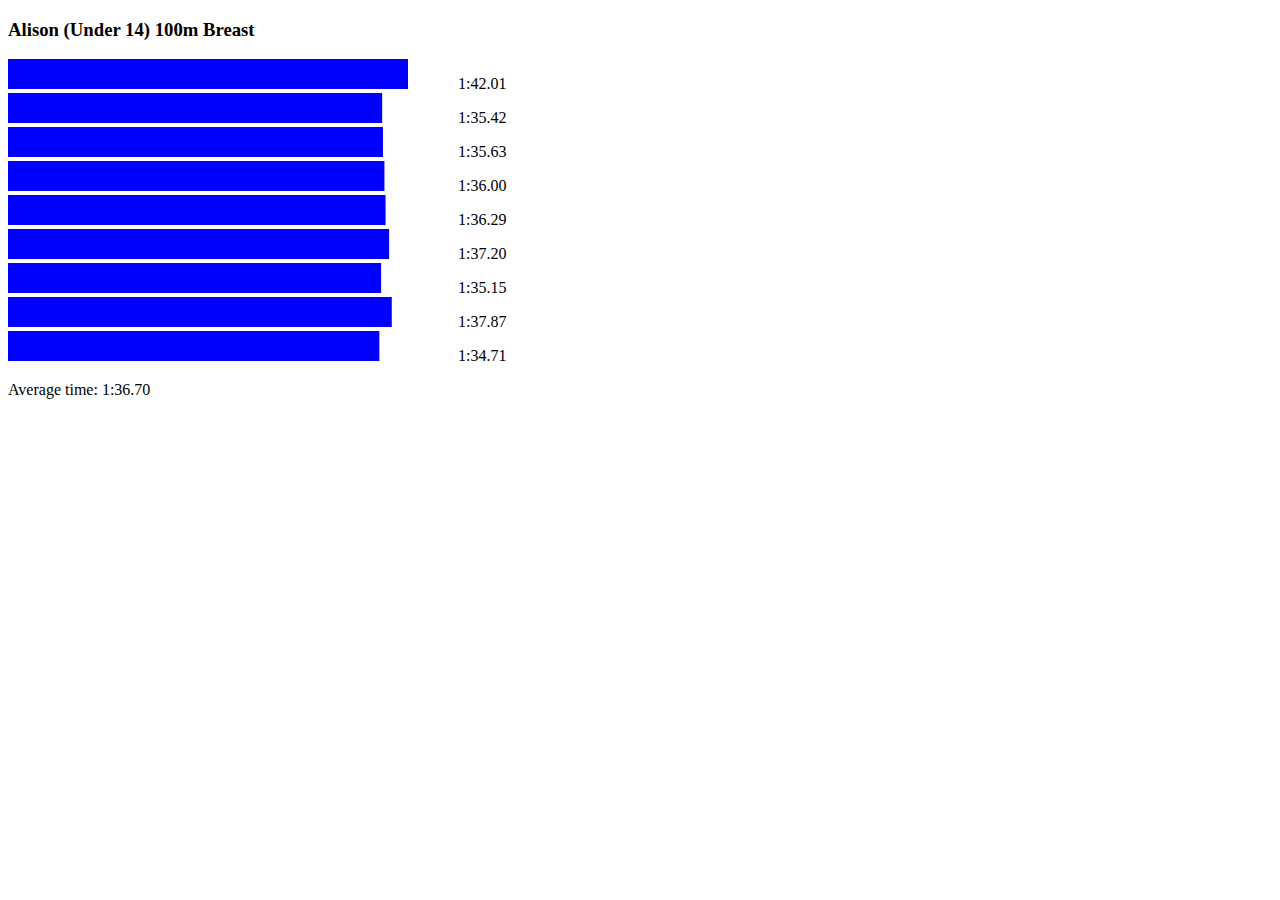
<file: Learning/webapp/templates/Alison-14-100m-Breast.html>
<!DOCTYPE html>
    <html>
        <head>
            <title>Alison (Under 14) 100m Breast</title>
        </head>
        <body>
            <h3>Alison (Under 14) 100m Breast</h3>
     
    <svg height="30" width="450">
        <rect height="30" width="400.0" style="fill:rgb(0,0,255);" />
    </svg>1:42.01<br />
            
    <svg height="30" width="450">
        <rect height="30" width="374.16" style="fill:rgb(0,0,255);" />
    </svg>1:35.42<br />
            
    <svg height="30" width="450">
        <rect height="30" width="374.98" style="fill:rgb(0,0,255);" />
    </svg>1:35.63<br />
            
    <svg height="30" width="450">
        <rect height="30" width="376.43" style="fill:rgb(0,0,255);" />
    </svg>1:36.00<br />
            
    <svg height="30" width="450">
        <rect height="30" width="377.57" style="fill:rgb(0,0,255);" />
    </svg>1:36.29<br />
            
    <svg height="30" width="450">
        <rect height="30" width="381.14" style="fill:rgb(0,0,255);" />
    </svg>1:37.20<br />
            
    <svg height="30" width="450">
        <rect height="30" width="373.1" style="fill:rgb(0,0,255);" />
    </svg>1:35.15<br />
            
    <svg height="30" width="450">
        <rect height="30" width="383.77" style="fill:rgb(0,0,255);" />
    </svg>1:37.87<br />
            
    <svg height="30" width="450">
        <rect height="30" width="371.38" style="fill:rgb(0,0,255);" />
    </svg>1:34.71<br />
            
    <p>Average time: 1:36.70</p>
    </body>
    </html>
</file>
